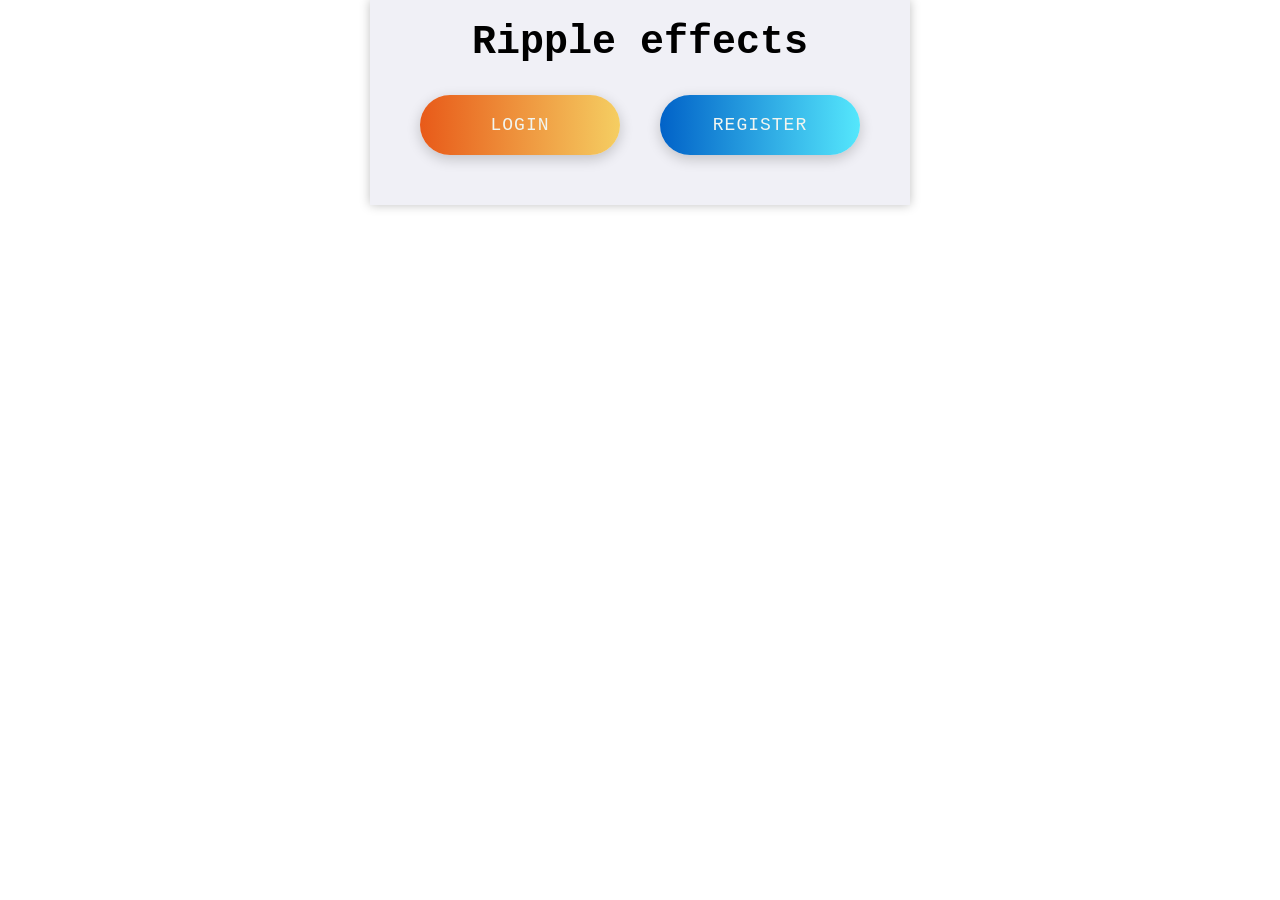
<file: New folder (3)/index.html>
<!DOCTYPE html>
<html lang="en">
<head>
    <meta charset="UTF-8">
    <meta name="viewport" content="width=device-width, initial-scale=1.0">
    <title>ripple effects</title>
    <link rel="stylesheet" href="index.css">
</head>
<body>
    <div class="wrap">
        <div class="text">
            Ripple effects
        </div>
        <div class="button">
            <a href="#">Login</a>
            <a href="#">register</a>
        </div>
    </div>
    <script src="index.js"></script>
</body>
</html>
</file>
<file: New folder (3)/index.css>
*{
    margin: 0;
    padding: 0;
    box-sizing: border-box;
    outline: none;
    font-family: 'Courier New', Courier, monospace;
}
body{
    display: grid;
    height: 100%;
    place-items: center;
    text-align: center;
}
.wrap{
    background-color: rgb(240, 240, 246);
    padding: 20px 30px;
    box-shadow: 0px 0px 10px rgba(0, 0,0, 0.25);
}
.wrap .text{
    font-size: 40px;
    font-weight: 700;
}
.wrap .button{
    display: flex;
    margin: 30px 0;
}

.button a{
    position:relative;
    margin: 0 20px;
    height: 60px;
    width: 200px;
    display: block;
    line-height: 60px;
    border-radius: 30px;
    text-decoration: none;
    color: rgb(241, 245, 240);
    font-size: 18px;
    font-weight: 500;
    text-transform: uppercase;
   
    letter-spacing: 1px;
    overflow: hidden;
    box-shadow: 0 4px 14px rgba(0,0,0,0.2);
    
}
.button a:first-child{
    background: linear-gradient(-90deg,
    #f5ce62,#e85a19);
   

}
.button a:last-child{
    background: linear-gradient(90deg,
    #0162c8,#55e7fc);
}
.button a >span{
    position: absolute;
    background: #fff;
    transform: translate(-50%,-50%);
    pointer-events: none;
    animation: ripples 0.6s linear infinite;
}
@keyframes ripples{
    0%{
        width: 0;
        height: 0;
        opacity: 0.5;
    }
    100%{
        width: 500px;
        height: 500px;
        opacity: 0;
    }
}
</file>
